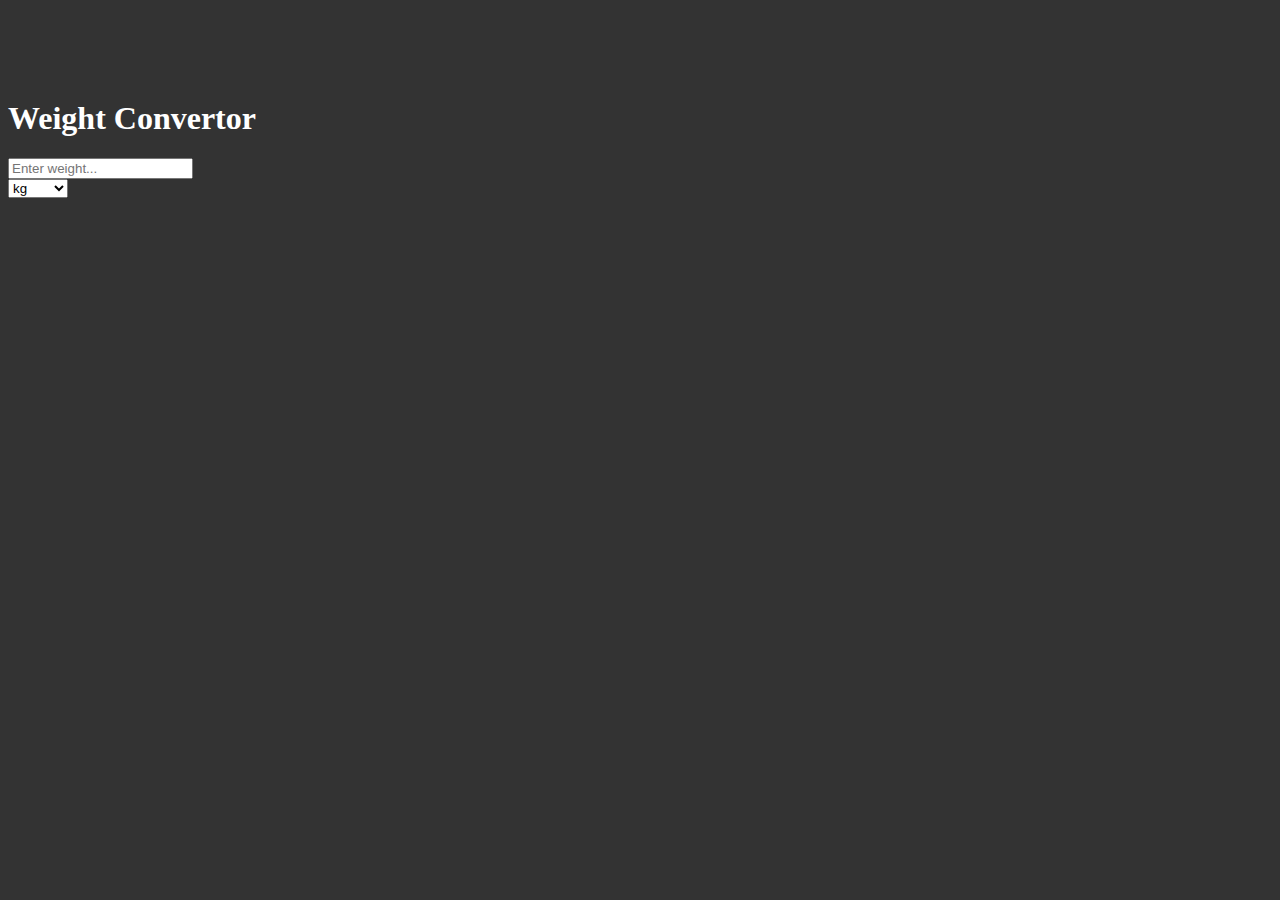
<file: Calculator/index.html>
<!DOCTYPE html>
<html lang="en">
<head>
    <meta charset="UTF-8">
    <meta name="viewport" content="width=device-width, initial-scale=1.0">
    <title>Calculator</title>
    <link rel="stylesheet" href="https://stackpath.bootstrapcdn.com/bootstrap/4.5.0/css/bootstrap.min.css" integrity="sha384-9aIt2nRpC12Uk9gS9baDl411NQApFmC26EwAOH8WgZl5MYYxFfc+NcPb1dKGj7Sk" crossorigin="anonymous">
    <link rel="stylesheet" href="style.css">
</head>
<body>
    <div class="container">
        <div class="row">
            <div class="col-md-6 offset-md-3">
                <h1 class="display-4 text-center mb-3">Weight Convertor</h1>
                <form>
                    <div class="form-row">
                        <div class="form-group col-md-6 offset-md-1">
                            <input type="number" class="form-control" id="input-weight" placeholder="Enter weight...">
                        </div>
                        <div class="form-group col-md-4">
                            <select id="select-unit" class="form-control">
                                <option value="k">kg</option>
                                <option value="p">pound</option>
                            </select>
                        </div>
                    </div>
                </form>

                <div id="output1">
                    <div class="card text-white bg-primary mb-3 mx-auto" >
                        <div class="card-body">
                            <h5 class="card-title">Grams:</h5>
                            <p id="gram1"></p>
                        </div>
                    </div>
                    <div class="card text-white bg-secondary mb-3 mx-auto">
                        <div class="card-body">
                            <h5 class="card-title">Pounds:</h5>
                            <p id="pound1"></p>
                        </div>
                    </div>
                    <div class="card text-white bg-success mb-3 mx-auto">
                        <div class="card-body">
                            <h5 class="card-title">Ounces:</h5>
                            <p id="ounce1"></p>
                        </div>
                    </div>
                </div>
                <div id="output2">
                    <div class="card text-white bg-primary mb-3 mx-auto">
                        <div class="card-body">
                            <h5 class="card-title">Grams:</h5>
                            <p id="gram2"></p>
                        </div>
                    </div>
                    <div class="card text-white bg-secondary mb-3 mx-auto">
                        <div class="card-body">
                            <h5 class="card-title">KiloGrams:</h5>
                            <p id="kg2"></p>
                        </div>
                    </div>
                    <div class="card text-white bg-success mb-3 mx-auto">
                        <div class="card-body">
                            <h5 class="card-title">Ounces:</h5>
                            <p id="ounce2"></p>
                        </div>
                    </div>
                </div>
            </div>
        </div>

    </div>
    <script src="script.js"></script>
</body>
</html>
</file>
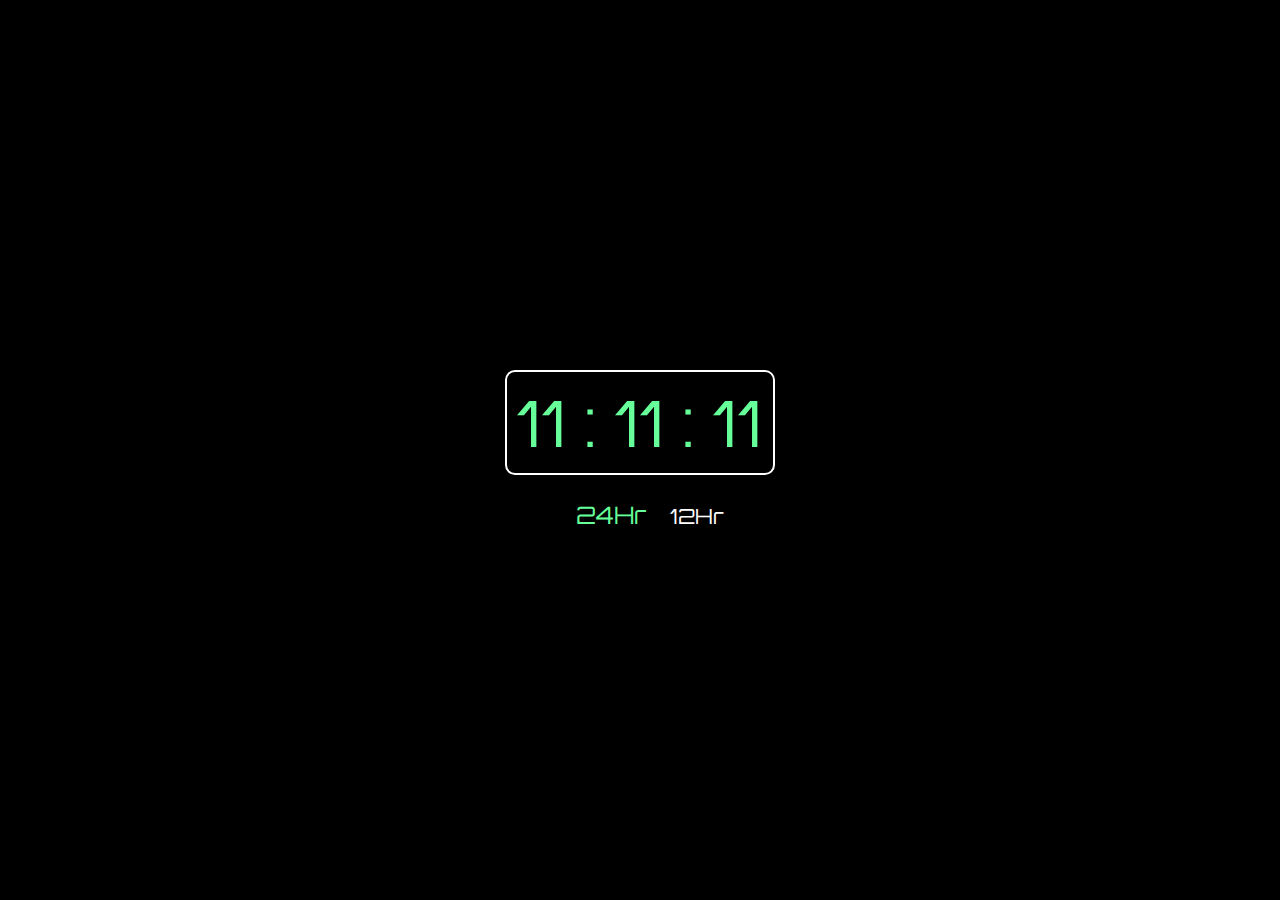
<file: Clock/index.html>
<!DOCTYPE html>
<html lang="en">
<head>
    <meta charset="UTF-8">
    <meta name="viewport" content="width=device-width, initial-scale=1.0">
    <title>Digital Clock</title>
    <link rel="stylesheet" href="style.css">
</head>
<body>
   <div class="clock">
        <div id="time">11 : 11 : 11</div>
       
        
        <div class="check">
            <input type="radio" 
            name="time-sel" value="24" id="24hr" checked="checked">
            <label for="24hr">24Hr</label>
            <input type="radio" 
            name="time-sel" value="12" id="12hr" >
            <label for="12hr">12Hr</label>
        </div>
          

           
       </div>
   </div> 

   <script src="app.js"></script>
</body>
</html>
</file>
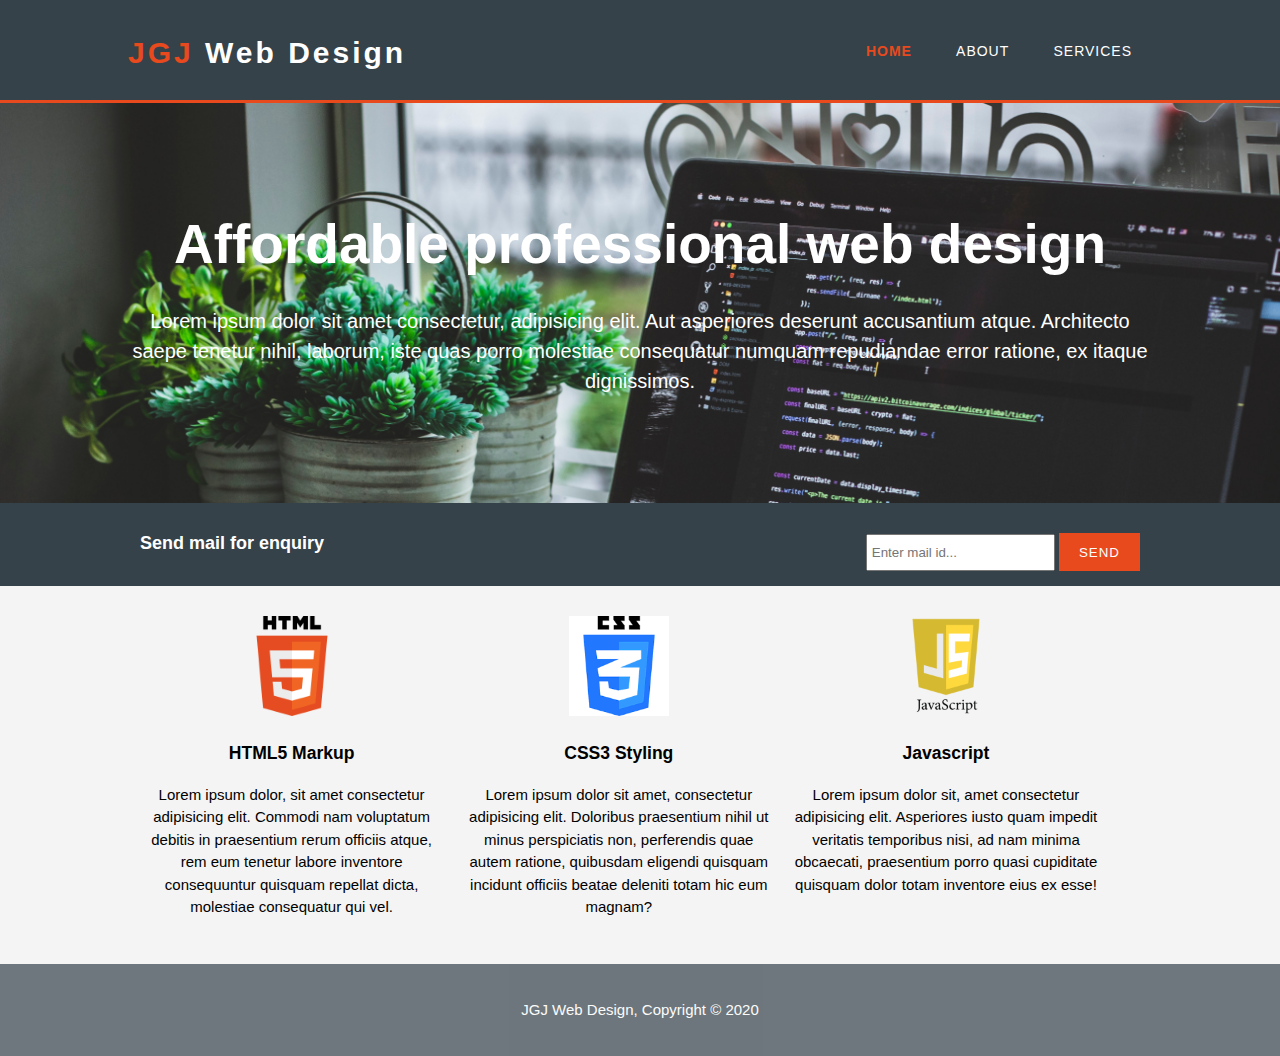
<file: JGJ Design/index.html>
<!DOCTYPE html>
<html lang="en">
<head>
    <meta charset="UTF-8">
    <meta name="viewport" content="width=device-width, initial-scale=1.0">
    <meta name="author" content="Judith">
    <title>Web dsign | Welcome</title>
    <link rel="stylesheet" href="styles.css ">
</head>
<body>
    <header>
        <div class="container">
            <div id="branding">
                <h1><span class="highlight">JGJ</span> Web Design</h1>
            </div>
            <nav>
                <ul>
                    <li class="current"><a href="index.html">HOME</a></li>
                    <li><a href="about.html">ABOUT</a></li>
                    <li><a href="services.html">SERVICES</a></li>
                </ul>
            </nav>
        </div>
    </header>

    <section id="showcase">
        <div class="container">
            <h1>Affordable professional web design</h1>
            <p>Lorem ipsum dolor sit amet consectetur, adipisicing elit. Aut asperiores deserunt accusantium atque. Architecto saepe tenetur nihil, laborum, iste quas porro molestiae consequatur numquam repudiandae error ratione, ex itaque dignissimos.</p>
        </div>
    </section>

    <section id="newsletter">
        <div class="container">
            <h1>Send mail for enquiry</h1>
            <form action="">
                <input type="email" placeholder="Enter mail id...">
                <button type="submit" class="button_1">SEND</button>
            </form>
        </div>
    </section>

    <section id="boxes">
        <div class="container">
            <div class="box">
                <img src="html.png" alt="html">
                <h3>HTML5 Markup</h3>
                <p>Lorem ipsum dolor, sit amet consectetur adipisicing elit. Commodi nam voluptatum debitis in praesentium rerum officiis atque, rem eum tenetur labore inventore consequuntur quisquam repellat dicta, molestiae consequatur qui vel.</p>
            </div>
            <div class="box">
                <img src="css.png" alt="css">
                <h3>CSS3 Styling</h3>
                <p>Lorem ipsum dolor sit amet, consectetur adipisicing elit. Doloribus praesentium nihil ut minus perspiciatis non, perferendis quae autem ratione, quibusdam eligendi quisquam incidunt officiis beatae deleniti totam hic eum magnam?</p>
            </div>
            <div class="box">
                <img src="js.png" alt="js">
                <h3>Javascript</h3>
                <p>Lorem ipsum dolor sit, amet consectetur adipisicing elit. Asperiores iusto quam impedit veritatis temporibus nisi, ad nam minima obcaecati, praesentium porro quasi cupiditate quisquam dolor totam inventore eius ex esse!</p>
            </div>
        </div>
    </section>

    <footer>
        <p>JGJ Web Design, Copyright &copy; 2020</p>
    </footer>
</body>
</html>
</file>
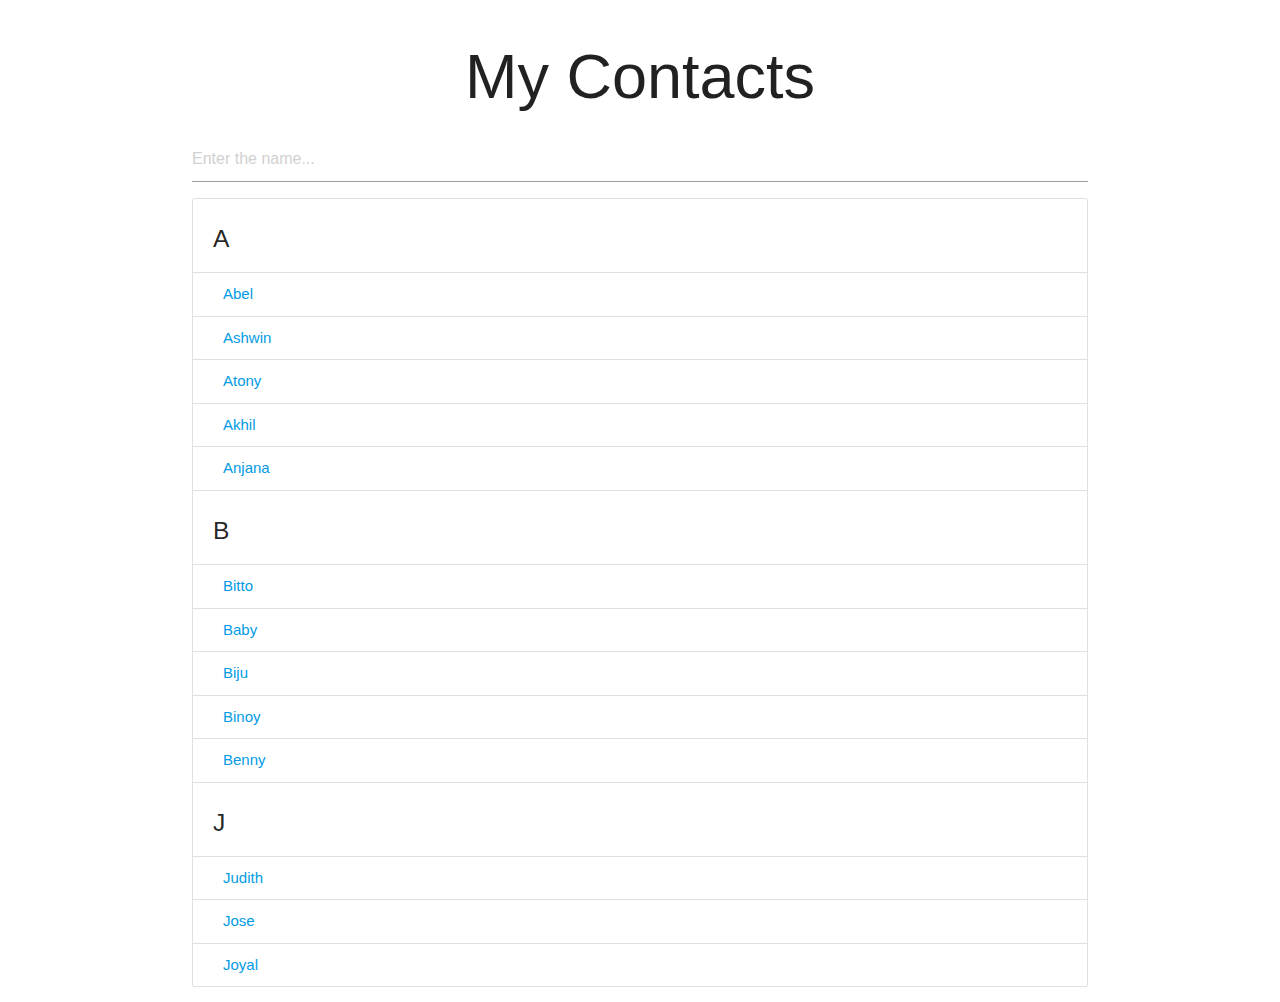
<file: Materilaze/index.html>
<!DOCTYPE html>
<html lang="en">
<head>
    <meta charset="UTF-8">
    <meta name="viewport" content="width=device-width, initial-scale=1.0">
    <title>Contacts</title>
    <link rel="stylesheet" href="https://cdnjs.cloudflare.com/ajax/libs/materialize/1.0.0/css/materialize.min.css" integrity="sha512-UJfAaOlIRtdR+0P6C3KUoTDAxVTuy3lnSXLyLKlHYJlcSU8Juge/mjeaxDNMlw9LgeIotgz5FP8eUQPhX1q10A==" crossorigin="anonymous" />

</head>
<body>
    <div class="container">
        <h1 class="center-align">
            My Contacts
        </h1>
        <input type="text" id="filterInput" placeholder="Enter the name..." >
        <ul id="names" class="collection with-header">
            <li class="collection-header">
                <h5>A</h5>
            </li>
            <li class="collection-item">
                <a href="#">Abel</a>
            </li>
            <li class="collection-item">
                <a href="#">Ashwin</a>
            </li>
            <li class="collection-item">
                <a href="#">Atony</a>
            </li>
            <li class="collection-item">
                <a href="#">Akhil</a>
            </li>
            <li class="collection-item">
                <a href="#">Anjana</a>
            </li>
            <li class="collection-header">
                <h5>B</h5>
            </li>
            <li class="collection-item">
                <a href="#">Bitto</a>
            </li>
            <li class="collection-item">
                <a href="#">Baby</a>
            </li>
            <li class="collection-item">
                <a href="#">Biju</a>
            </li>
            <li class="collection-item">
                <a href="#">Binoy</a>
            </li>
            <li class="collection-item">
                <a href="#">Benny</a>
            </li>
            <li class="collection-header">
                <h5>J</h5>
            </li>
            <li class="collection-item">
                <a href="#">Judith</a>
            </li>
            <li class="collection-item">
                <a href="#">Jose</a>
            </li>
            <li class="collection-item">
                <a href="#">Joyal</a>
            </li>
        </ul>

    </div>
</body>
    <script src="script.js"></script>
</html>
</file>
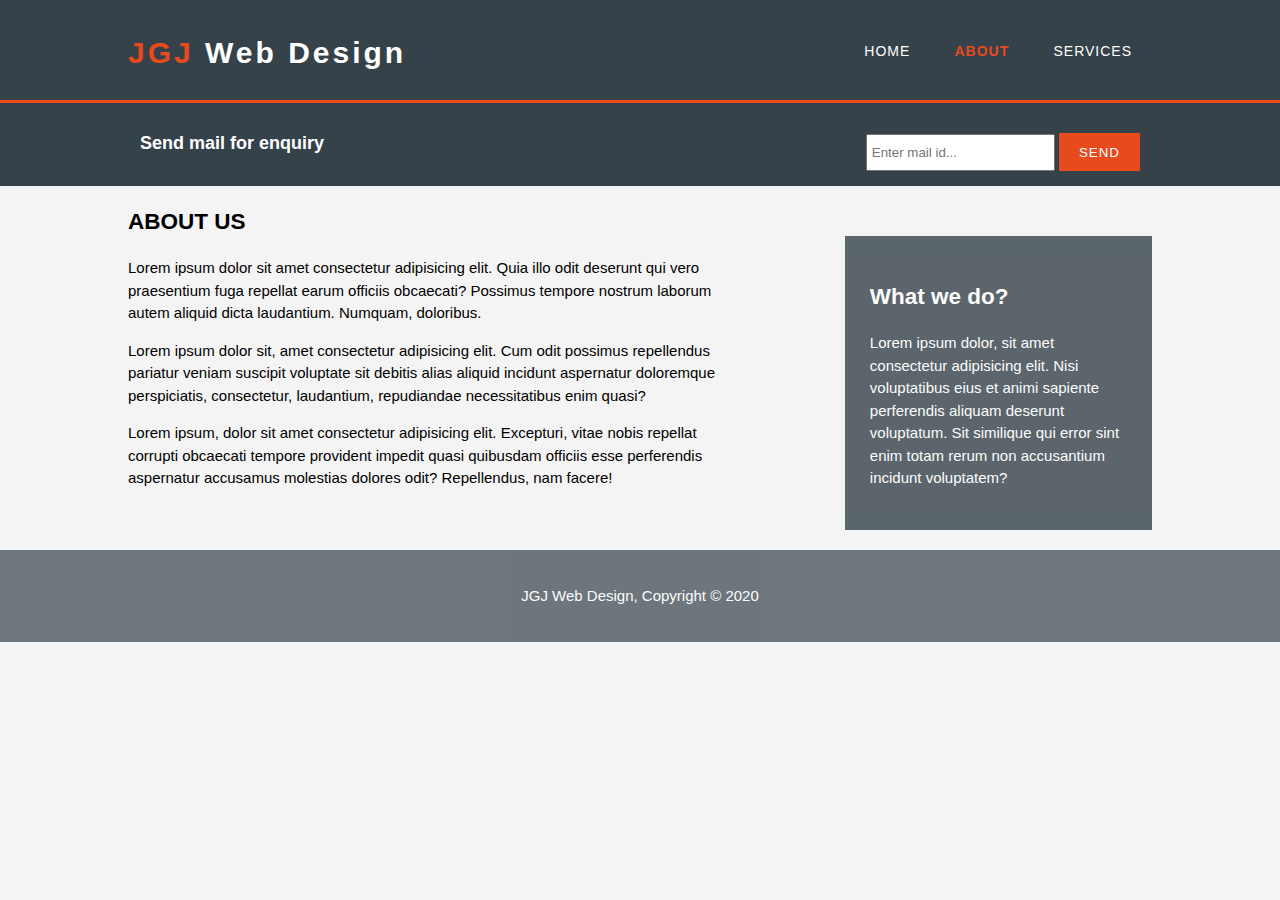
<file: JGJ Design/about.html>
<!DOCTYPE html>
<html lang="en">
<head>
    <meta charset="UTF-8">
    <meta name="viewport" content="width=device-width, initial-scale=1.0">
    <meta name="author" content="Judith">
    <title>JGJ | About</title>
    <link rel="stylesheet" href="styles.css ">
</head>
<body>
    <header>
        <div class="container">
            <div id="branding">
                <h1><span class="highlight">JGJ</span> Web Design</h1>
            </div>
            <nav>
                <ul>
                    <li><a href="index.html">HOME</a></li>
                    <li class="current"><a href="about.html">ABOUT</a></li>
                    <li><a href="services.html">SERVICES</a></li>
                </ul>
            </nav>
        </div>
    </header>


    <section id="newsletter">
        <div class="container">
            <h1>Send mail for enquiry</h1>
            <form action="">
                <input type="email" placeholder="Enter mail id...">
                <button type="submit" class="button_1">SEND</button>
            </form>
        </div>
    </section>

    <section id="main">
        <div class="container">
            <article id="main-col">
                <h2>ABOUT US</h2>
                <p>Lorem ipsum dolor sit amet consectetur adipisicing elit. Quia illo odit deserunt qui vero praesentium fuga repellat earum officiis obcaecati? Possimus tempore nostrum laborum autem aliquid dicta laudantium. Numquam, doloribus.</p>
                <p>Lorem ipsum dolor sit, amet consectetur adipisicing elit. Cum odit possimus repellendus pariatur veniam suscipit voluptate sit debitis alias aliquid incidunt aspernatur doloremque perspiciatis, consectetur, laudantium, repudiandae necessitatibus enim quasi?</p>
                <p>Lorem ipsum, dolor sit amet consectetur adipisicing elit. Excepturi, vitae nobis repellat corrupti obcaecati tempore provident impedit quasi quibusdam officiis esse perferendis aspernatur accusamus molestias dolores odit? Repellendus, nam facere!</p>
            </article>
            <aside id="sidebar">
                <div class="dark">
                <h2>What we do?</h2>
                <p>Lorem ipsum dolor, sit amet consectetur adipisicing elit. Nisi voluptatibus eius et animi sapiente perferendis aliquam deserunt voluptatum. Sit similique qui error sint enim totam rerum non accusantium incidunt voluptatem?</p>
                </div>
            </aside>
        </div>
    </section>

    <footer>
        <p>JGJ Web Design, Copyright &copy; 2020</p>
    </footer>
</body>
</html>
</file>
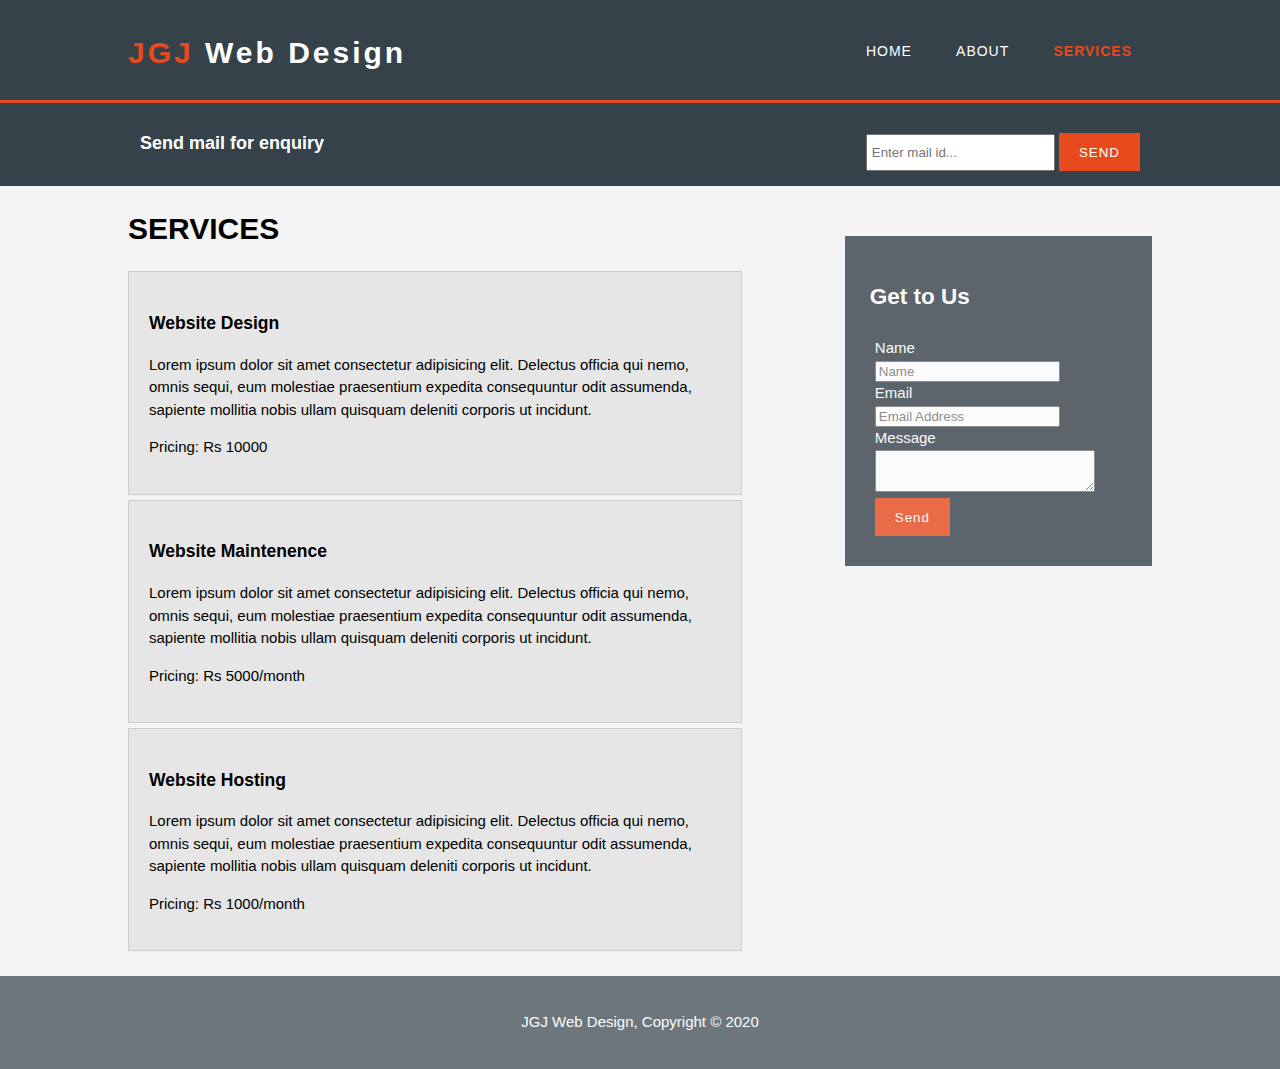
<file: JGJ Design/services.html>
<!DOCTYPE html>
<html lang="en">
<head>
    <meta charset="UTF-8">
    <meta name="viewport" content="width=device-width, initial-scale=1.0">
    <meta name="author" content="Judith">
    <title>JGJ | Services</title>
    <link rel="stylesheet" href="styles.css ">
</head>
<body>
    <header>
        <div class="container">
            <div id="branding">
                <h1><span class="highlight">JGJ</span> Web Design</h1>
            </div>
            <nav>
                <ul>
                    <li><a href="index.html">HOME</a></li>
                    <li><a href="about.html">ABOUT</a></li>
                    <li  class="current"><a href="services.html">SERVICES</a></li>
                </ul>
            </nav>
        </div>
    </header>


    <section id="newsletter">
        <div class="container">
            <h1>Send mail for enquiry</h1>
            <form action="">
                <input type="email" placeholder="Enter mail id...">
                <button type="submit" class="button_1">SEND</button>
            </form>
        </div>
    </section>

    <section id="main">
        <div class="container">
            <article id="main-col">
                <h1 class="page-title">SERVICES</h2>
                <ul id="services">
                    <li>
                        <h3>Website Design</h3>
                        <p>Lorem ipsum dolor sit amet consectetur adipisicing elit. Delectus officia qui nemo, omnis sequi, eum molestiae praesentium expedita consequuntur odit assumenda, sapiente mollitia nobis ullam quisquam deleniti corporis ut incidunt.</p>
                        <p>Pricing: Rs 10000</p>
                    </li>
                    <li>
                        <h3>Website Maintenence</h3>
                        <p>Lorem ipsum dolor sit amet consectetur adipisicing elit. Delectus officia qui nemo, omnis sequi, eum molestiae praesentium expedita consequuntur odit assumenda, sapiente mollitia nobis ullam quisquam deleniti corporis ut incidunt.</p>
                        <p>Pricing: Rs 5000/month</p>
                    </li>
                    <li>
                        <h3>Website Hosting</h3>
                        <p>Lorem ipsum dolor sit amet consectetur adipisicing elit. Delectus officia qui nemo, omnis sequi, eum molestiae praesentium expedita consequuntur odit assumenda, sapiente mollitia nobis ullam quisquam deleniti corporis ut incidunt.</p>
                        <p>Pricing: Rs 1000/month</p>
                    </li>
                    </ul>
                </article>
            <aside id="sidebar">
                <div class="dark">
                    <h2>Get to Us</h2>
                    <form class="quote">
                        <div>
                            <label for="">Name</label><br>
                            <input type="text" placeholder="Name"> 
                        </div>
                        <div>
                            <label for="">Email</label><br>
                            <input type="email" placeholder="Email Address"> 
                        </div>
                        <div>
                            <label for="">Message</label><br>
                            <textarea placeholder="Name"> </textarea>
                        </div>
                        <button class="button_1" type="submit">Send</button>
                    </form>
                </div>
            </aside>
        </div>
    </section>

    <footer>
        <p>JGJ Web Design, Copyright &copy; 2020</p>
    </footer>
</body>
</html>
</file>
<file: Calculator/style.css>
body{
    margin-top: 100px;
    background: #333;
    color: #ffffff;
}

#output1{
    position: relative;
}


#output1, #output2{
    position: absolute;
    left: 50%;
    transform: translateX(-50%);
    width: 20rem;
}
</file>
<file: Clock/style.css>
@import url('https://fonts.googleapis.com/css?family=Orbitron');


*{
    margin: 0;
    padding: 0;
    box-sizing: border-box;
}

body{
    background-color: #000000;
    color: #ffffff;
}

.clock{
    display: flex;
    flex-direction: column;
    height: 100vh;
    justify-content: center;
    align-items: center;
}

#time{
    /* height: 10vh; */
    font-family: 'Orbitron', sans-serif;
    color: #66ff99;
    
    font-size: 4rem;
    margin-bottom: 10px;
    border: 2px solid white;
    border-radius: 10px;
    padding: 10px;
}

.check{
    margin-top: 15px;
}
.check input{
    display: none;
}

.check label{
    margin-left: 20px;
    font-family: 'Orbitron', sans-serif;
  
    font-size: 1.3rem;
}

input[type="radio"]:checked + label{
    color: #66ff99;
    font-size:1.5rem ;
}
</file>
<file: JGJ Design/styles.css>
body{
    font : 15px/1.5 Arial, Helvetica, sans-serif;
    padding: 0;
    margin: 0;
    background-color: #f4f4f4;
}
/* GLobal */
.container{
    width: 80%;
    margin: auto;
    overflow: hidden;
}
ul{
    margin: 0;
    padding: 0;
}
.button_1{
    background: #e8491d;
    height: 38px;
    padding: 0 20px;
    color: #ffffff;
    border: 0;
    letter-spacing: 1px;
}


.dark{
    padding: 25px;
    background-color: #35424a;
    opacity: 0.8;
    color: #ffffff ;
}

/* Header */
header{
    background: #35424a;
    padding-top: 30px;
    min-height: 70px;
    border-bottom: #e8491d 3px solid;
}

header a{
    color: #ffffff;
    font-size: 14px;
    text-decoration: none;
    text-decoration: uppercase;
    letter-spacing: 1px;
}

header li{
    display: inline-block;
    padding: 0 20px;
}

header #branding{
    float: left;
    color: #ffffff;
    letter-spacing: 3px;
}


header #branding h1{
    margin: 0;
}

header nav{
    float: right;
    margin-top: 10px;
}

header .highlight {
    color: #e8491d;
    font-weight: 900;
}
header .current a{
    color: #e8491d;
    font-weight: 600;
}
header a:hover{
    color: #cccccc;
    font-weight: bold;
}


/* Showcase */
#showcase{
    background: url('showcase.jpg') no-repeat;
    width: 100%;
    background-size: cover;
    min-height: 400px;
    text-align: center;
    color: #ffffff;
}

#showcase h1{
    margin-top: 100px;
    font-size: 55px;
    margin-bottom: 10px;
}

#showcase p{
    font-size: 20px;
}

/* Newsletter */

#newsletter{
    padding: 15px;
    background: #35424a;
    color: #ffffff;
}

#newsletter h1{
    float: left;
    font-size: 18px;
    font-weight: 600;
}

#newsletter form{
    float: right;
    margin-top: 15px;
}

#newsletter input[type="email"]{
    padding: 4px;
    height: 25px;
}



/* Boxes */

#boxes{
    margin-top: 20px;
}

#boxes .box{
    float: left;
    text-align: center;
    width: 30%;
    padding: 10px;
}

#boxes .box img{
    width: 100px;
}

/* About */

article#main-col{
    float: left;
    width: 60%;
}

aside#sidebar{
    float: right;
    width: 30%;
    margin-top: 50px;
}

aside#sidebar .quote,  aside#sidebar .quote textarea{
    width: 90%;
    padding: 5px;
}
/* services */

ul#services li{
    list-style: none;
    padding: 20px;
    border: #cccccc solid 1px;
    margin-bottom: 5px;
    background: #e6e6e6;
}
/* Footer */

footer{
    
    background-color: #35424a;
    opacity: 0.7;
    color: #ffffff;
    text-align: center;
    margin-top: 20px;
    padding: 20px;
}


/* Media */

@media(max-width : 768px){
    header #branding, header nav{
        float: none;
        text-align: center;

    }

    header li{
        padding: 0 10px;
        margin-bottom: 10px;
    }

    #showcase h1{
        margin-top: 10px;
        font-size: 40px;
        
    }
    #newsletter{
        text-align: center;
    }
    #newsletter h1 , #newsletter form {
        float: none;
    }
    
    #newsletter input[type='email']{
        width: 100%;
    }

     .button_1{
        display: block;
        width: 100%;
        margin-top: 3px;
    }

    #boxes .box{
        float: none;
        width: 100%;
    }

    article#main-col, aside#sidebar{
        float: none;
        width: 100%;
        text-align: justify;
    }


    article h2, aside h2{
        text-align: center;
    }

    .quote{
        text-align: center;
    }

     



}
</file>
